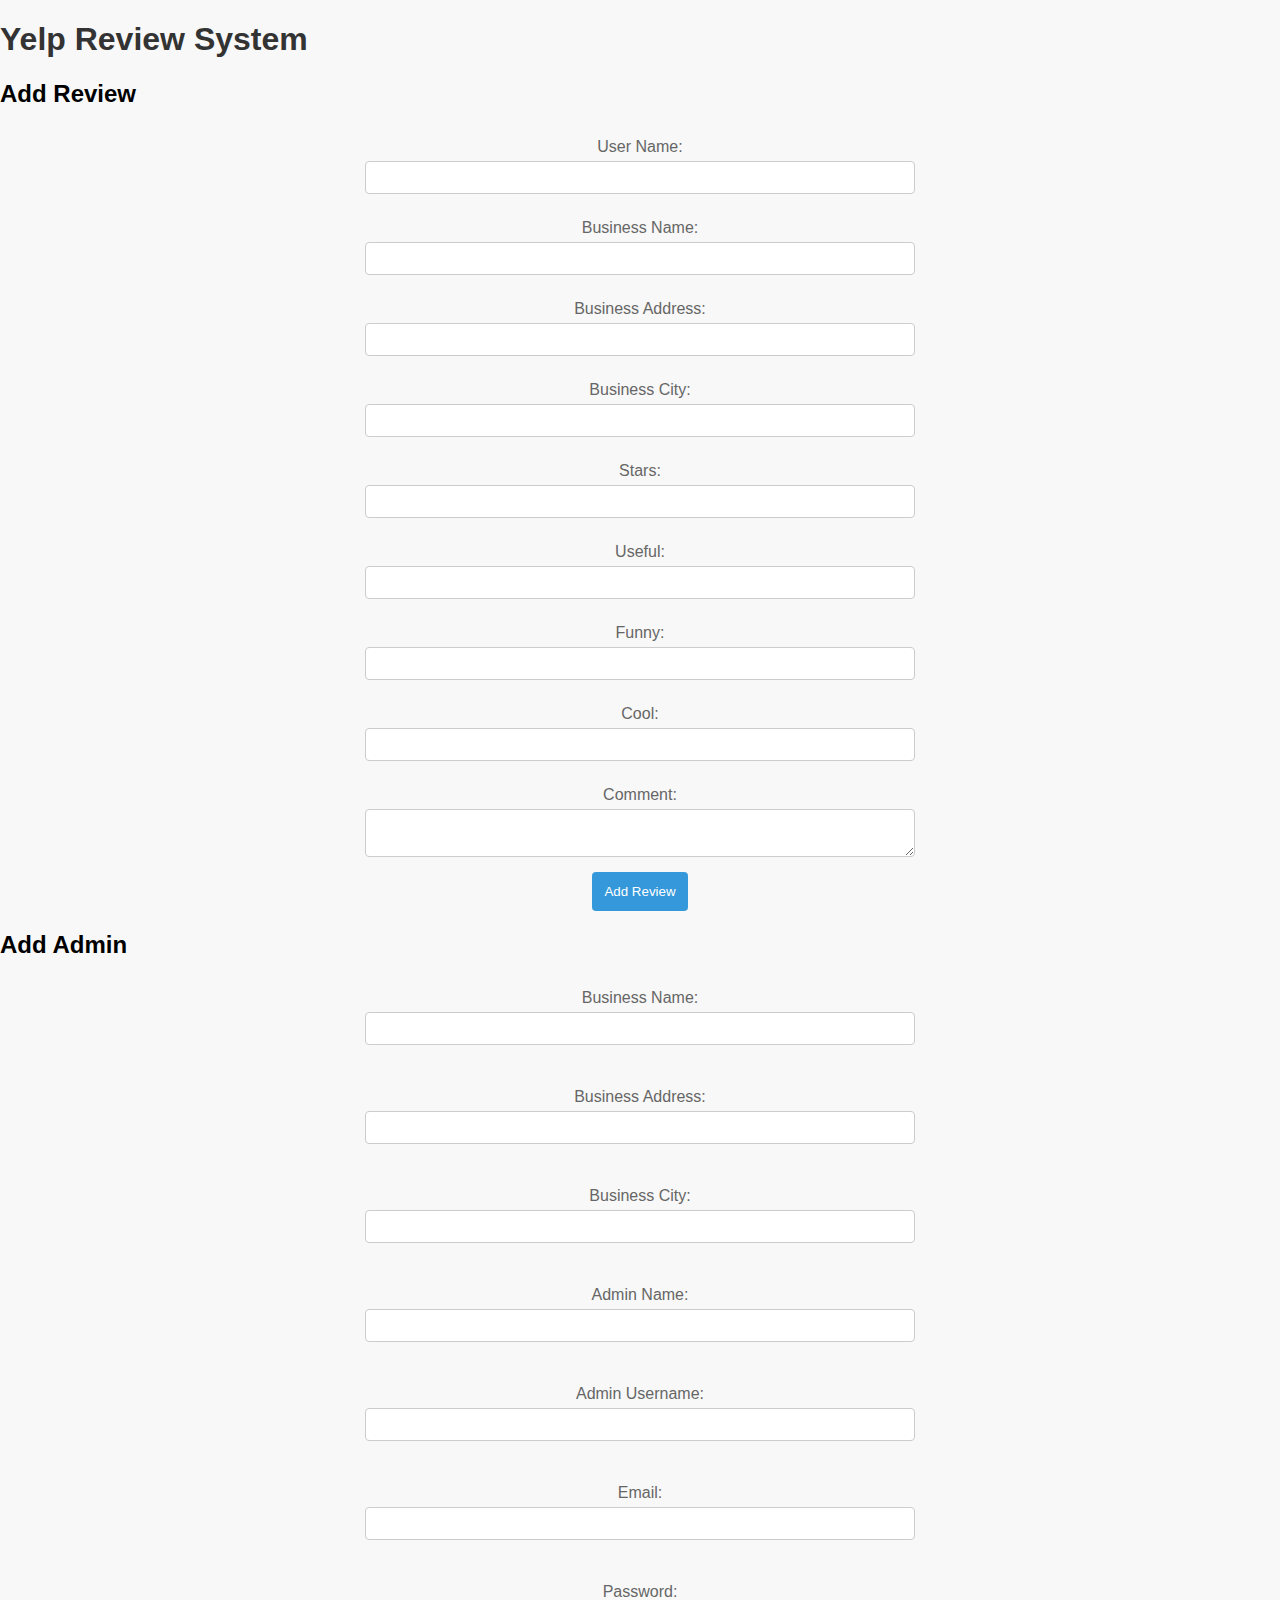
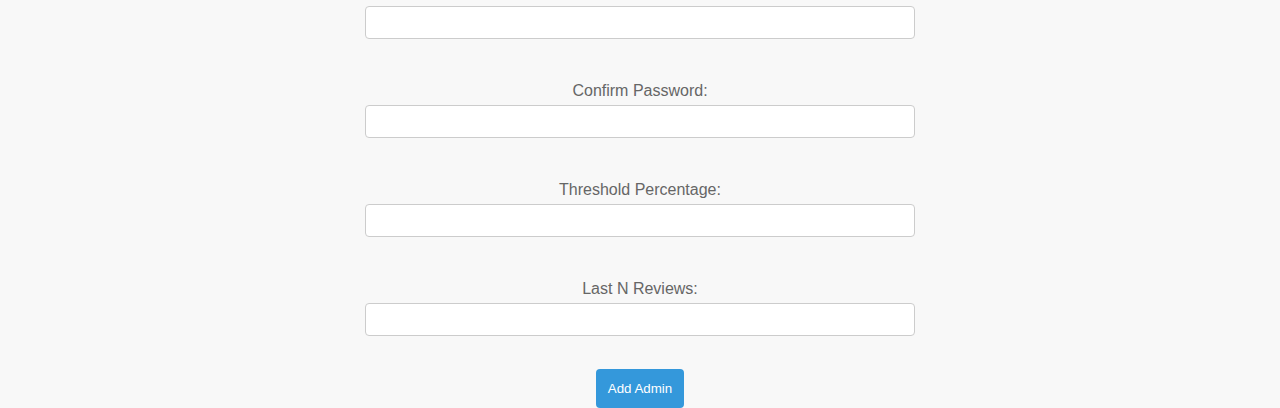
<file: index.html>
<!-- index.html -->
<!DOCTYPE html>
<html lang="en">
<head>
    <meta charset="UTF-8">
    <meta name="viewport" content="width=device-width, initial-scale=1.0">
    <title>Yelp Review System</title>
    <script src="main.js"></script>
    <script scr="admin.js"></script>
    <link rel="stylesheet" href="style.css">
</head>
<body>
    <h1>Yelp Review System</h1>

    <!-- Add Review Form -->
    <h2>Add Review</h2>
    <form id="addReviewForm">
        <label for="userName">User Name:</label>
        <input type="text" id="userName" required>

        <label for="businessName">Business Name:</label>
        <input type="text" id="businessName" required>

        <label for="businessAddress">Business Address:</label>
        <input type="text" id="businessAddress" required>

        <label for="businessCity">Business City:</label>
        <input type="text" id="businessCity" required>

        <label for="stars">Stars:</label>
        <input type="number" id="stars" required>

        <label for="useful">Useful:</label>
        <input type="number" id="useful" required>

        <label for="funny">Funny:</label>
        <input type="number" id="funny" required>

        <label for="cool">Cool:</label>
        <input type="number" id="cool" required>

        <label for="text">Comment:</label>
        <textarea id="text" required></textarea>

        <button type="button" onclick="addReview()">Add Review</button>
    </form>
    

    <!-- Add Admin Form -->
    <h2>Add Admin</h2>
    <form id="addAdminForm">
        <label for="adminBusinessName">Business Name:</label>
        <input type="text" id="adminBusinessName" name="adminBusinessName" required><br>

        <label for="adminBusinessAddress">Business Address:</label>
        <input type="text" id="adminBusinessAddress" name="adminBusinessAddress" required><br>

        <label for="adminBusinessCity">Business City:</label>
        <input type="text" id="adminBusinessCity" name="adminBusinessCity" required><br>

        <label for="adminName">Admin Name:</label>
        <input type="text" id="adminName" name="adminName" required><br>

        <label for="adminUsername">Admin Username:</label>
        <input type="text" id="adminUsername" name="adminUsername" required><br>

        <label for="adminEmail">Email:</label>
        <input type="email" id="adminEmail" name="adminEmail" required><br>

        <label for="adminPassword">Password:</label>
        <input type="password" id="adminPassword" name="adminPassword" required><br>

        <label for="adminPasswordConfirm">Confirm Password:</label>
        <input type="password" id="adminPasswordConfirm" name="adminPasswordConfirm" required><br>

        <label for="thresholdPercentage">Threshold Percentage:</label>
        <input type="number" id="thresholdPercentage" name="thresholdPercentage" required><br>

        <label for="lastNReviews">Last N Reviews:</label>
        <input type="number" id="lastNReviews" name="lastNReviews" required><br>

        <button type="button" onclick="addAdmin()">Add Admin</button>
    </form>
</body>
</html>
</file>
<file: style.css>
/* style.css */

body {
    font-family: 'Segoe UI', Tahoma, Geneva, Verdana, sans-serif;
    background-color: #f8f8f8;
    margin: 0;
    padding: 0;
}

.container {
    max-width: 400px;
    margin: 50px auto;
    background-color: #fff;
    border-radius: 5px;
    box-shadow: 0 0 10px rgba(0, 0, 0, 0.1);
    padding: 20px;
    text-align: center;
}

h1 {
    color: #333;
}

form {
    display: flex;
    flex-direction: column;
    align-items: center;
}

label {
    margin-top: 10px;
    margin-bottom: 5px;
    color: #666;
}

input,
textarea {
    width: 550px;
    padding: 8px; /* Anpassung des Padding */
    margin-bottom: 15px;
    border: 1px solid #ccc;
    border-radius: 4px;
    box-sizing: border-box;
}

button {
    background-color: #3498db;
    color: #fff;
    padding: 12px;
    border: none;
    border-radius: 4px;
    cursor: pointer;
    transition: background-color 0.3s;
}

button:hover {
    background-color: #2980b9;
}

.message {
    background-color: #2ecc71;
    color: #fff;
    padding: 15px;
    margin-top: 20px;
    border-radius: 5px;
    font-weight: bold;
}
</file>
